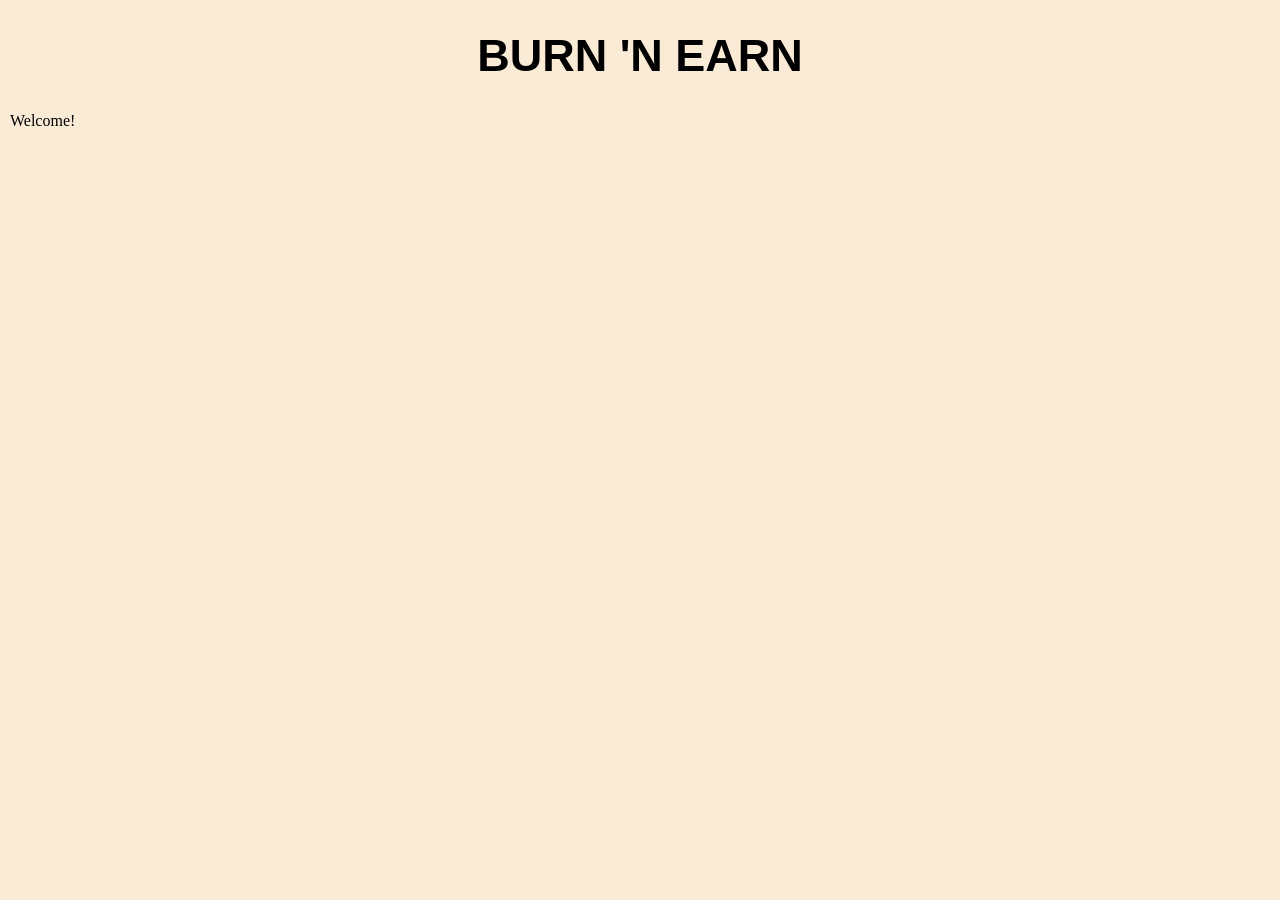
<file: index.html>
<!DOCTYPE html>
<html>
<head>
  <meta charset="utf-8">
  <meta name="viewport" content="width=device-width">
  <title>Calorie Tracker App</title>
  <link href="style.css" rel="stylesheet" type="text/css" />
</head>

<body>

<h1 id="title">BURN 'N EARN</h1>
<p>Welcome!</p>

</body>
</html>
</file>
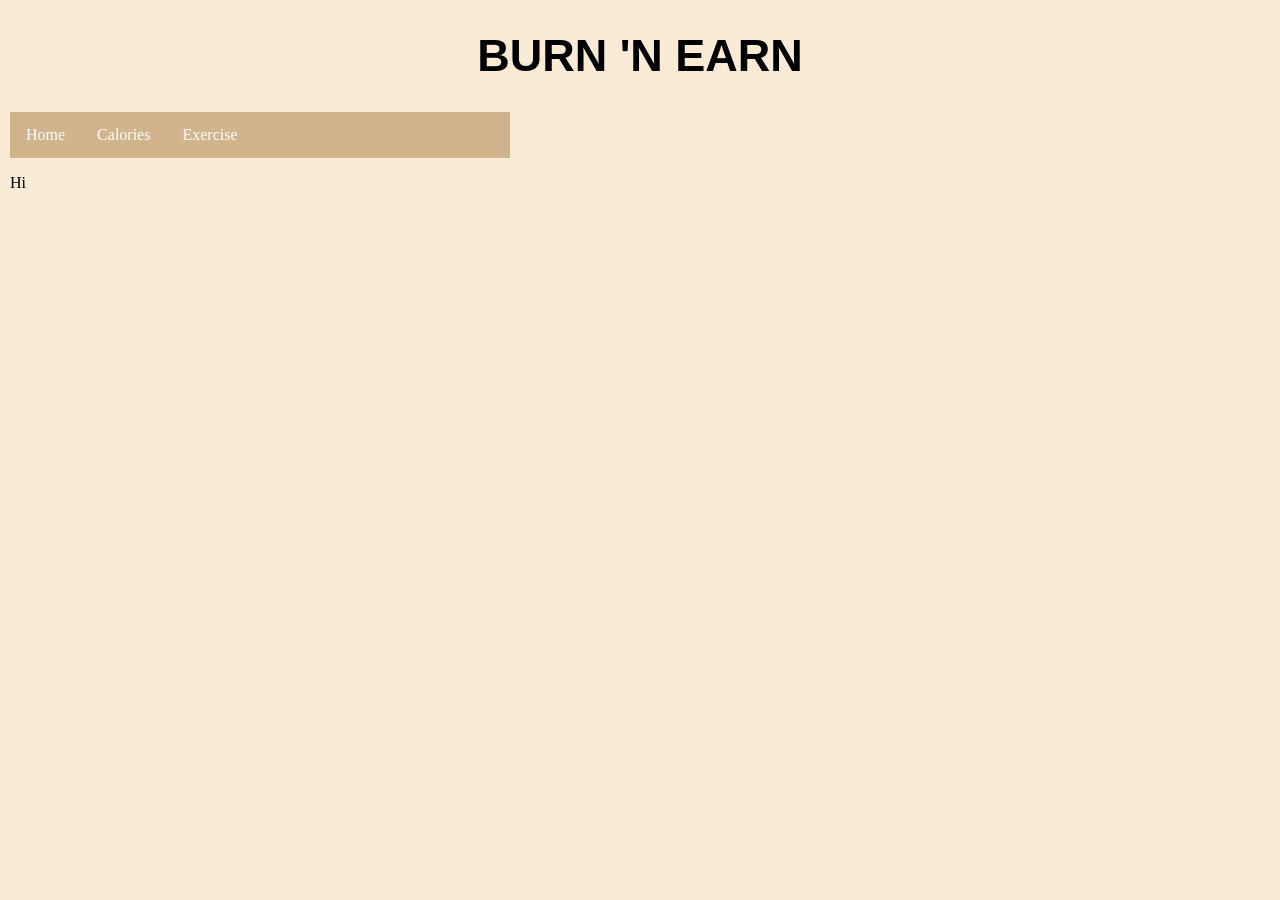
<file: home.html>
<!DOCTYPE html>
<html>
<head>
  <meta charset="utf-8">
  <meta name="viewport" content="width=device-width">
  <title>Calorie Tracker App</title>
  <link href="style.css" rel="stylesheet" type="text/css" />
</head>

<body>

<h1 id="title">BURN 'N EARN</h1>
<ul>
  <li><a class="active" href="#home">Home</a></li>
  <li><a href="#calories">Calories</a></li>
  <li><a href="#exercise">Exercise</a></li>
</ul>
<p>Hi</p>

</body>
</html>
</file>
<file: style.css>
body {
    background-color: antiquewhite;
    margin: 0 10px;
}

#title {
    text-align: center;
    font-size: 45px;
    font-family: Optima, sans-serif;
}

ul {
    list-style-type: none;
    margin: 0;
    padding: 0;
    overflow: hidden;
    background-color: tan;
    top: 0;
    width: 500px;
    justify-content: center;
}

li {
    float: left;
}

li a {
    display: block;
    color: white;
    text-align: center;
    padding: 14px 16px;
    text-decoration: none;
}

li a:hover {
    background-color: #111;
}
</file>
